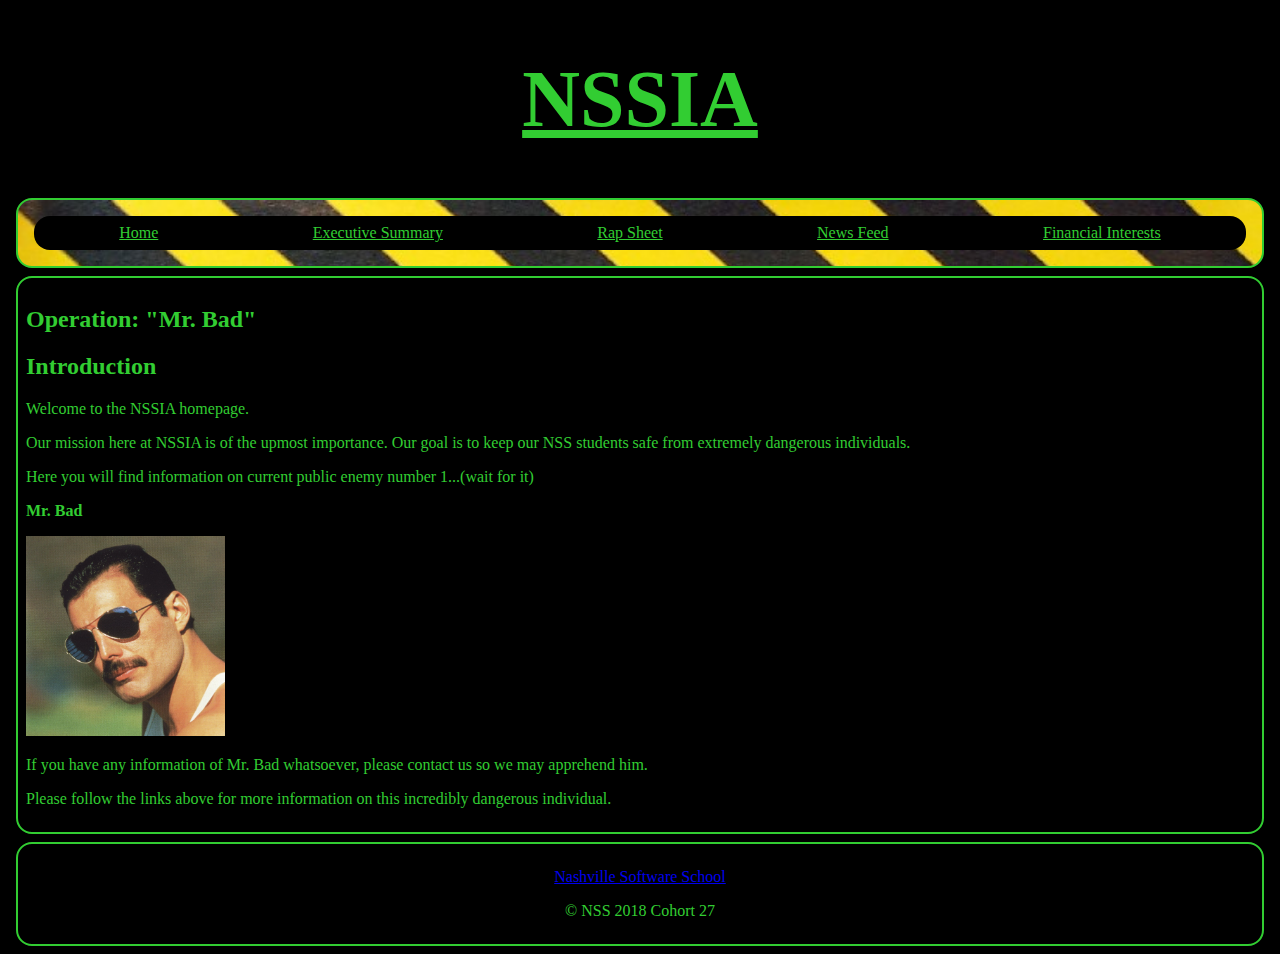
<file: index.html>
<!DOCTYPE html>
<html lang="en">
<head>
    <meta charset="UTF-8">
    <meta name="viewport" content="width=device-width, initial-scale=1.0">
    <meta http-equiv="X-UA-Compatible" content="ie=edge">
    <link rel="stylesheet" type="text/css" href="css/styles.css">
</head>
    <body>
        <header>
            <h1 class="main-title">NSSIA</h1>
            </div>
            <div class="myDiv">
                <div class="more-text">
                    <div><a href="index.html">Home</a></div>
                    <div><a href="executive-summary.html">Executive Summary</a></div>
                    <div><a href="rapsheet.html">Rap Sheet</a></div>
                    <div><a href="newsfeed.html">News Feed</a></div>
                    <div><a href="financial-interests.html">Financial Interests</a></div>
                </div>   
            </div>
        </header>
        <section class="intro-section"><!--targetting the introduction specifically-->
        <h2>Operation: "Mr. Bad"</h2>
            <h2>Introduction</h2>
            <p>Welcome to the NSSIA homepage.</p> 
            <p>Our mission here at NSSIA is of the upmost importance. Our goal is to keep our NSS students safe from
            extremely dangerous individuals. 
            <p>Here you will find information on current public enemy number 1...(wait for it)</p>
            <p><strong>Mr. Bad</strong></p>
            <img src="images/freddie.jpg" alt="Mr. Bad">
            <p>If you have any information of Mr. Bad whatsoever, please contact us so we may apprehend him.</p>
            <p>Please follow the links above for more information on this incredibly dangerous individual.</p>
        </section>
        <footer>
                <a href="http://nashvillesoftwareschool.com/">Nashville Software School</a></p>
                <p>&copy; NSS 2018 Cohort 27</p>
        </footer>
    </body>
   
</html>
</file>
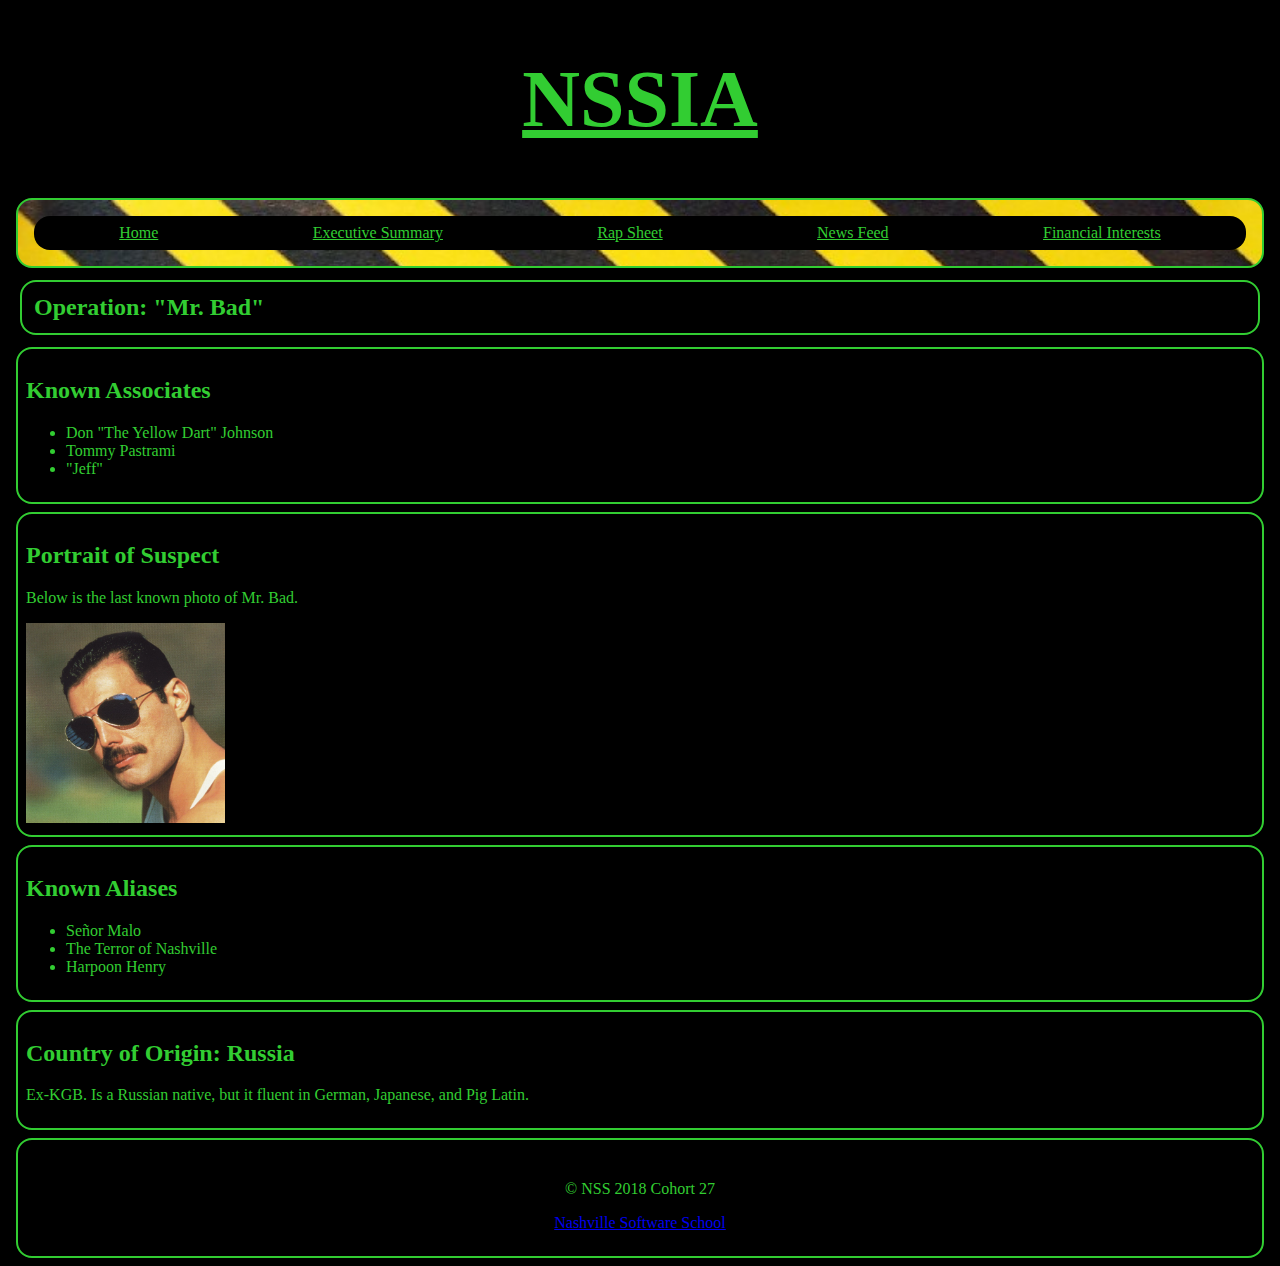
<file: executive-summary.html>
<!DOCTYPE html>
<html lang="en">
<head>
    <meta charset="UTF-8">
    <meta name="viewport" content="width=device-width, initial-scale=1.0">
    <meta http-equiv="X-UA-Compatible" content="ie=edge">
    <link rel="stylesheet" type="text/css" href="css/styles.css">
</head>
    <body>
        <header>
            <h1 class="main-title">NSSIA</h1>
            <div class="myDiv">
                <div class="more-text">
                    <div><a href="index.html">Home</a></div>
                    <div><a href="executive-summary.html">Executive Summary</a></div>
                    <div><a href="rapsheet.html">Rap Sheet</a></div>
                    <div><a href="newsfeed.html">News Feed</a></div>
                    <div><a href="financial-interests.html">Financial Interests</a></div>
                </div>   
        </header>
        <h2 class="op">Operation: "Mr. Bad"</h2>
        <section class="associates">
            <h2>Known Associates</h2>
            <ul>
                <li>Don "The Yellow Dart" Johnson</li>
                <li>Tommy Pastrami</li>
                <li>"Jeff"</li>
            </ul>
        </section> 
        <section class="portrait">
            <h2>Portrait of Suspect</h2>
            <p>Below is the last known photo of Mr. Bad.</p>
            <img src="images/freddie.jpg" alt="Mr. Bad">
        </section>
        <section class="aliases">
            <h2>Known Aliases</h2>
                <ul>
                    <li>Señor Malo</li>
                    <li>The Terror of Nashville</li>
                    <li>Harpoon Henry</li>
                </ul>
        </section>
        <section class="origin">
            <h2>Country of Origin: Russia</h2>
                <p>Ex-KGB. Is a Russian native, but it fluent in German, Japanese, and Pig Latin.</p>
        </section>
        <footer>
                <p>&copy; NSS 2018 Cohort 27</p>
                <a href="http://nashvillesoftwareschool.com/">Nashville Software School</a></p>
        </footer>
    </body>
   
</html>
</file>
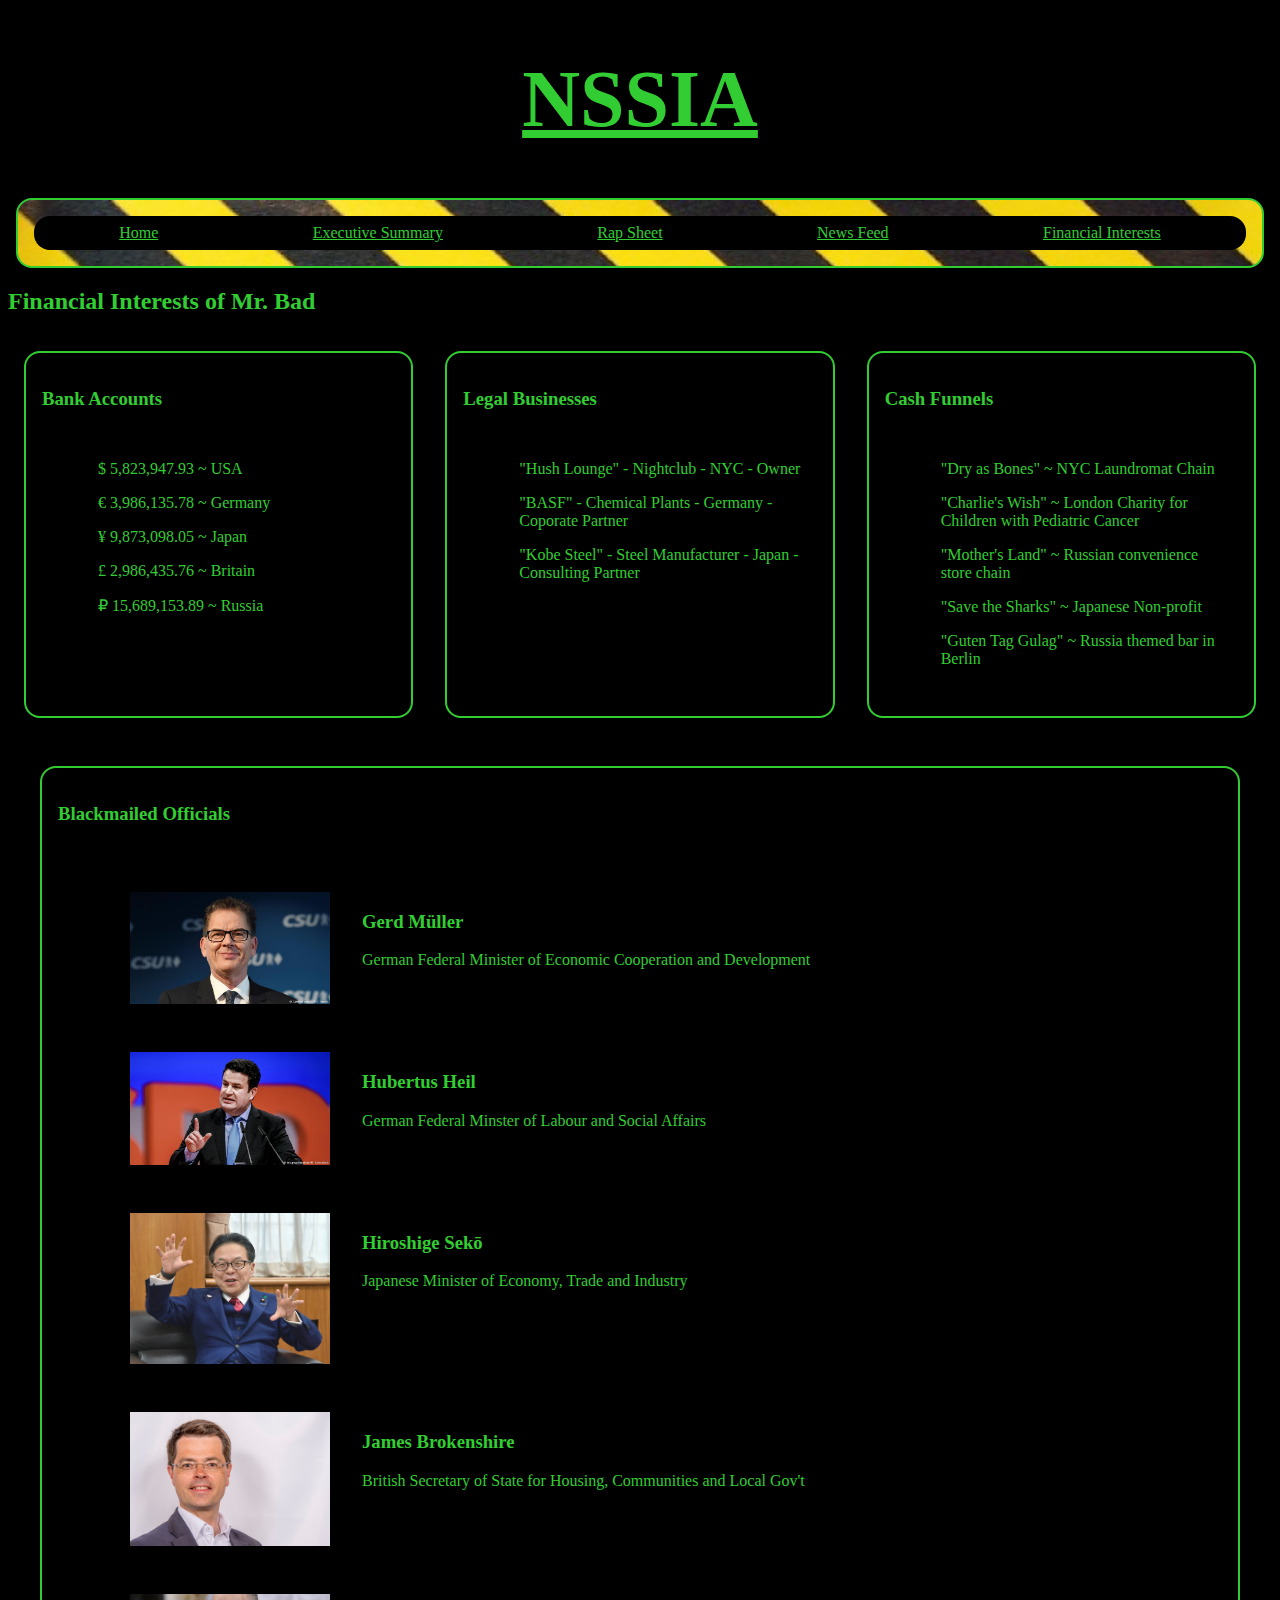
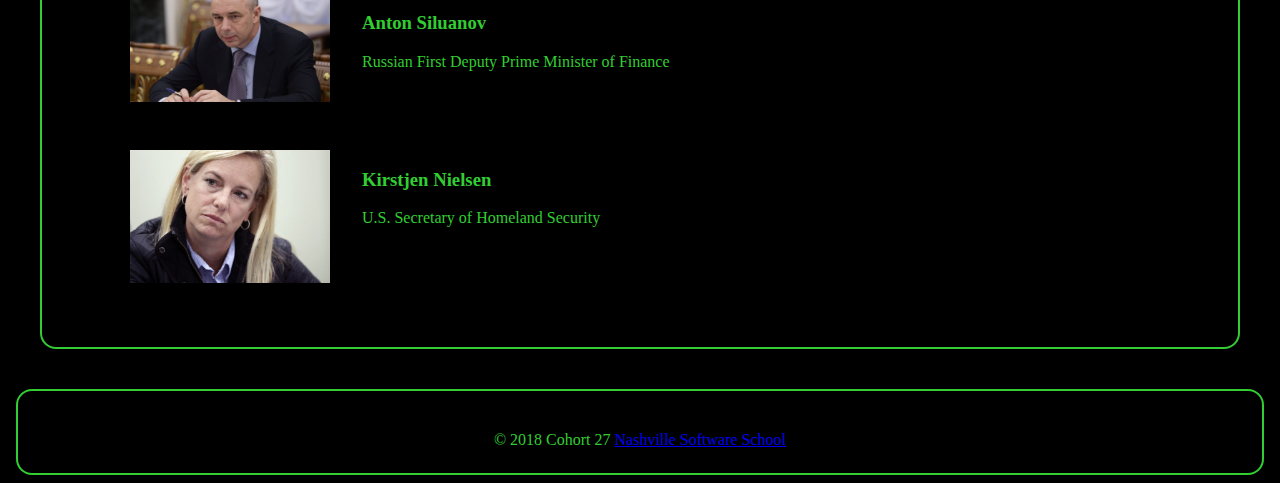
<file: financial-interests.html>
<!DOCTYPE html>
<html lang="en">
<head>
    <meta charset="UTF-8">
    <meta name="viewport" content="width=device-width, initial-scale=1.0">
    <meta http-equiv="X-UA-Compatible" content="ie=edge">
    <title>Financial Interests</title>
    <link rel="stylesheet" type="text/css" href="css/styles.css">
    <link rel="stylesheet" type="text/css" href="css/financial.css">
</head>
<body>
    <div class="wrapper">   <!-- Opening div -->
                            <!-- Header -->
        <header>
            <h1 class="main-title">NSSIA</h1>
            </div>
            <div class="myDiv">
                <div class="more-text">
                    <div><a href="index.html">Home</a></div>
                    <div><a href="executive-summary.html">Executive Summary</a></div>
                    <div><a href="rapsheet.html">Rap Sheet</a></div>
                    <div><a href="newsfeed.html">News Feed</a></div>
                    <div><a href="financial-interests.html">Financial Interests</a></div>
                </div>   
            </div>
        </header>           <!-- End of Header-->
                            <!-- Main Content -->
        <article>           
           <h2>Financial Interests of Mr. Bad</h3>
            <section class="flex-container-column">
                <div class="flex-item-column">
                    <h3>Bank Accounts</h3>
                        <ul>
                            <li>$ 5,823,947.93 ~ USA</li>
                            <li>€ 3,986,135.78 ~ Germany</li>
                            <li>¥ 9,873,098.05 ~ Japan</li>
                            <li>£ 2,986,435.76 ~ Britain</li>
                            <li>₽ 15,689,153.89 ~ Russia</li>
                        </ul>
                </div>
                <div class="flex-item-column">
                    <h3>Legal Businesses</h3>
                        <ul>
                            <li>"Hush Lounge" - Nightclub - NYC - Owner</li>
                            <li>"BASF" - Chemical Plants - Germany - Coporate Partner</li>
                            <li>"Kobe Steel" - Steel Manufacturer - Japan - Consulting Partner</li>
                        </ul>
                </div>
                <div class="flex-item-column">
                    <h3>Cash Funnels</h3>
                        <ul>
                            <li>"Dry as Bones" ~ NYC Laundromat Chain</li>
                            <li>"Charlie's Wish" ~ London Charity for Children with Pediatric Cancer</li>
                            <li>"Mother's Land" ~ Russian convenience store chain</li>
                            <li>"Save the Sharks" ~ Japanese Non-profit</li>
                            <li>"Guten Tag Gulag" ~ Russia themed bar in Berlin</li>
                        </ul>
                </div>
            </section>
            <section class="flex-container-officials">
                <div class="flex-item-officials">
                    <h3>Blackmailed Officials</h3>
                        <ul>
                            <li class="list-officials-container">
                                <img src="images/gerd-muller.jpg" alt="Gerd Müller" class="img-officials">
                                <div class="officials-side-item">
                                    <h3>Gerd Müller</h3>
                                    German Federal Minister of Economic Cooperation and Development
                                </div>
                            </li>
                            <li class="list-officials-container">
                                <img src="images/hubertus-heil.jpg" alt="Hubertus Heil" class="img-officials">
                                <div class="officials-side-item">
                                    <h3>Hubertus Heil</h3>
                                     German Federal Minster of Labour and Social Affairs
                                </div>
                             </li>
                            <li class="list-officials-container">
                                <img src="images/hiroshige-seko.jpg" alt="Hiroshige Sekō" class="img-officials">
                                <div class="officials-side-item">
                                    <h3>Hiroshige Sekō</h3>
                                    Japanese Minister of Economy, Trade and Industry
                                </div>
                            </li>
                            <li class="list-officials-container">
                                <img src="images/james-brokenshire.jpg" alt="James Brokenshire" class="img-officials">
                                <div class="officials-side-item">
                                    <h3>James Brokenshire</h3>
                                    British Secretary of State for Housing, Communities and Local Gov't
                                </div>
                            </li>
                            <li class="list-officials-container">
                                <img src="images/anton-siluanov.jpg" alt="Anton Siluanov" class="img-officials">
                                <div class="officials-side-item">
                                    <h3>Anton Siluanov</h3>
                                    Russian First Deputy Prime Minister of Finance
                                </div>
                            </li>
                            <li class="list-officials-container">
                                <img src="images/kirstjen-neilsen.jpg" alt="Kirstjen Neilsen" class="img-officials">
                                <div class="officials-side-item">
                                    <h3>Kirstjen Nielsen</h3>
                                    U.S. Secretary of Homeland Security
                                </div>
                            </li>
                        </ul>
                </div>
            </section>
        </article>
                            <!-- End of Main Content-->
        <footer>
                <p>&copy; 2018 Cohort 27
                    <a href="http://nashvillesoftwareschool.com/">Nashville Software School</a>
                </p>
        </footer>
    </div>                  <!-- Closing Div -->
</body>
</html>
</file>
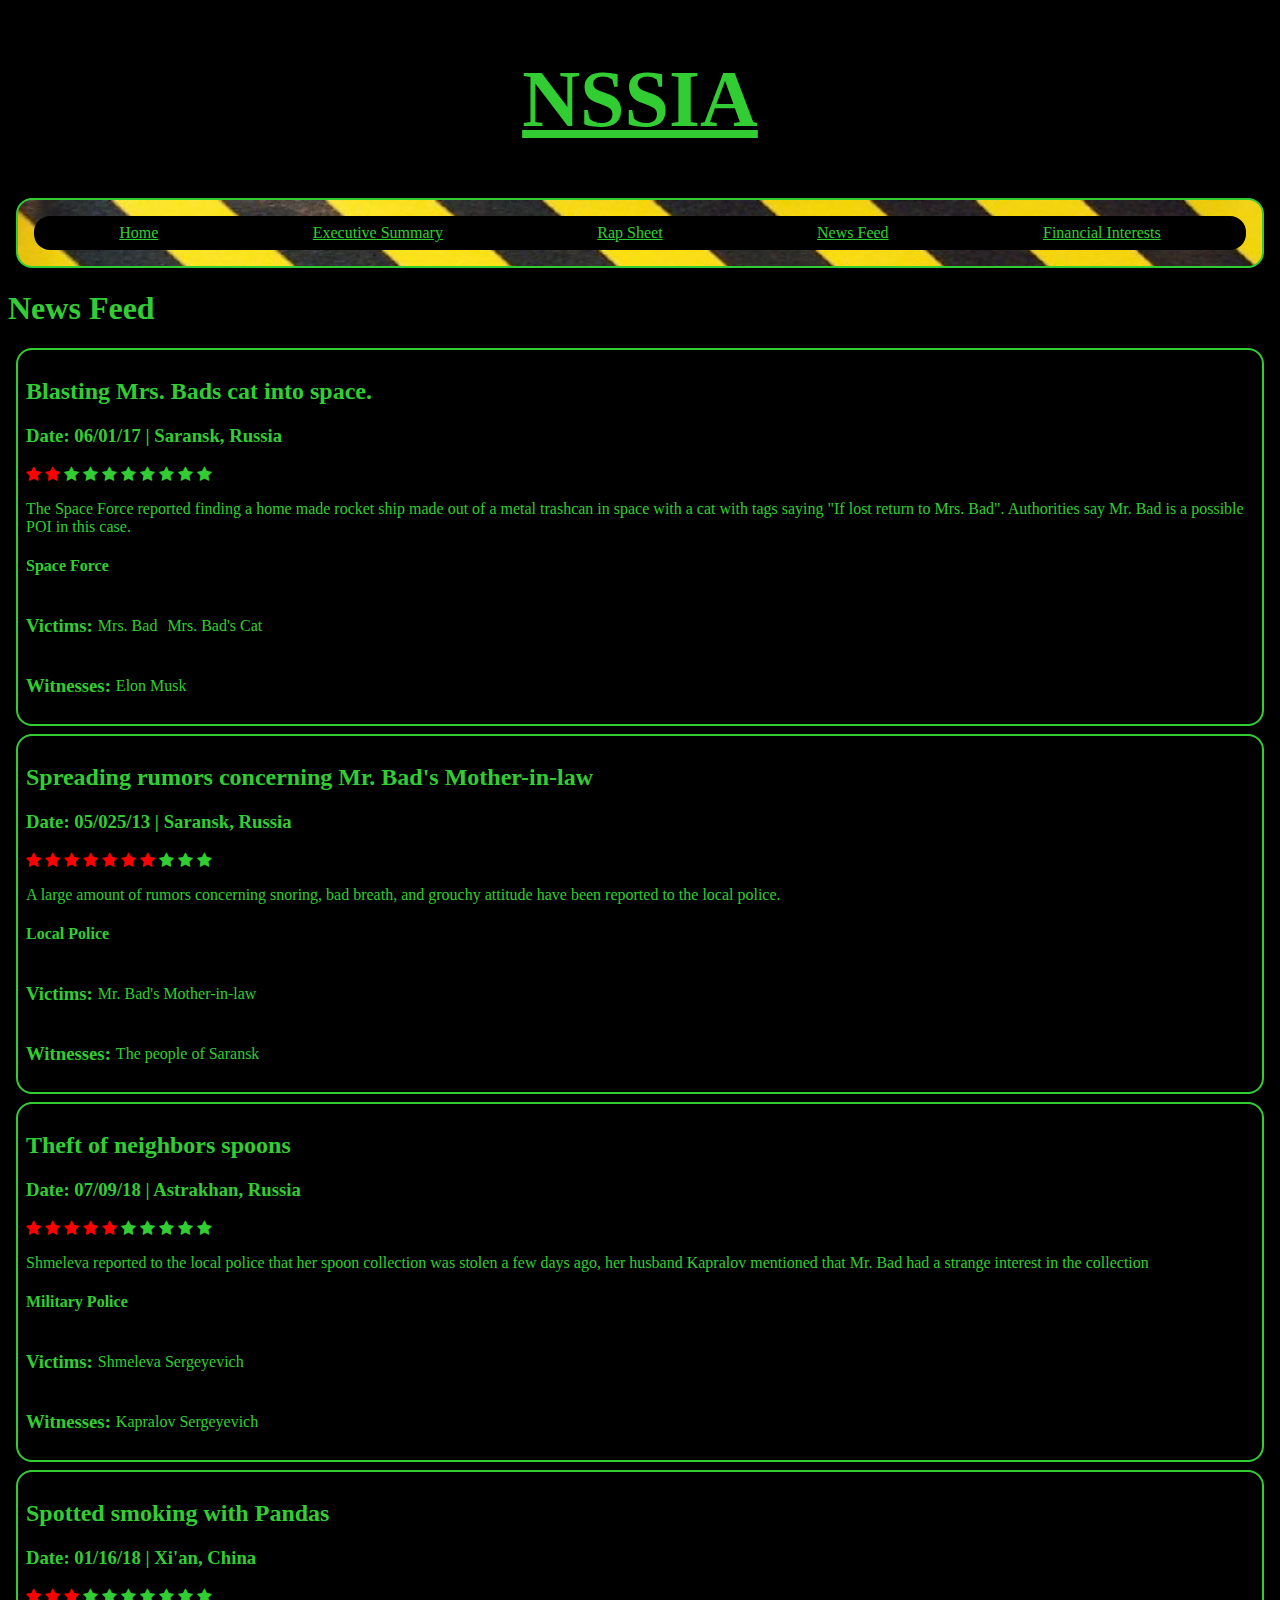
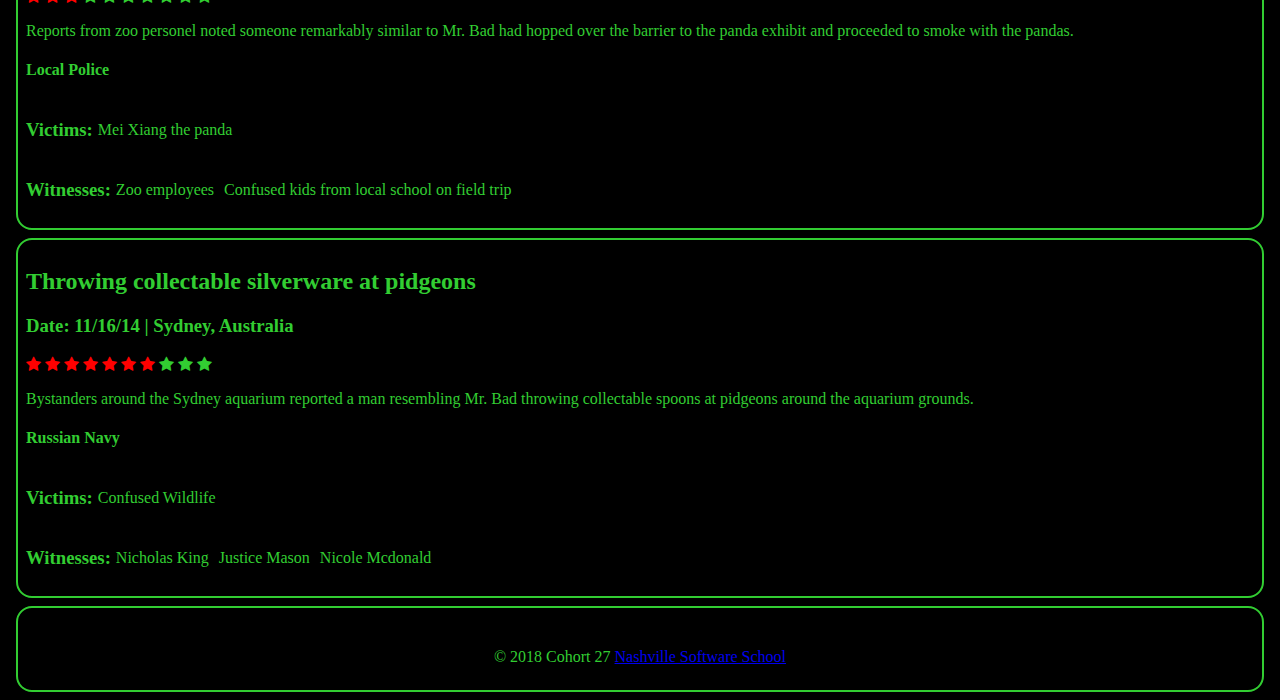
<file: newsfeed.html>
<!DOCTYPE html>
<html lang="en">
<head>
    <meta charset="UTF-8">
    <meta name="viewport" content="width=device-width, initial-scale=1.0">
    <meta http-equiv="X-UA-Compatible" content="ie=edge">
    <title>News Feed</title>
    <link rel="stylesheet" href="css/styles.css">
    <!-- Star rating-->
    <link rel="stylesheet" href="https://cdnjs.cloudflare.com/ajax/libs/font-awesome/4.7.0/css/font-awesome.min.css">
    <!-- This style will overwrite the stylesheet -->
    <style>
    .checked {
        color: red;
    }
    article {
        border: 2px solid;
        border-radius: 16px;
        padding: .5em;
        margin: .5em;
    }
    ul {
        list-style: none;
        display: flex;
        text-align: justify;
        padding: 5px 0 5px 0;
        
    }
    li {
        margin: 0 5px 0 5px;
    }
    .victims {
        display: flex;
    }
    .witnesses {
        display: flex;
    }
    </style>
</head>
<body>
    <header>
        <h1 class="main-title">NSSIA</h1>
        <div class="myDiv">
            <div class="more-text">
            <div><a href="index.html">Home</a></div>
            <div><a href="executive-summary.html">Executive Summary</a></div>
            <div><a href="rapsheet.html">Rap Sheet</a></div>
            <div><a href="newsfeed.html">News Feed</a></div>
            <div><a href="financial-interests.html">Financial Interests</a></div>
            </div>   
        </div>
    </header>
    <h1>News Feed</h1>
    <main>
        <article>
            <h2>Blasting Mrs. Bads cat into space.</h2>
            <h3><span>Date: </span><span>06/01/17</span><span> | </span><span>Saransk, Russia</span></h3>
            <!-- Icons for stars 10 Total-->
            <span class="fa fa-star checked"></span>
            <span class="fa fa-star checked"></span>
            <span class="fa fa-star"></span>
            <span class="fa fa-star"></span>
            <span class="fa fa-star"></span>
            <span class="fa fa-star"></span>
            <span class="fa fa-star"></span>
            <span class="fa fa-star"></span>
            <span class="fa fa-star"></span>
            <span class="fa fa-star"></span>
            <p>The Space Force reported finding a home made rocket ship made out of a metal trashcan in space with a cat with tags saying "If lost return to Mrs. Bad". Authorities say Mr. Bad is a possible POI in this case.</p>
            <h4>Space Force</h4>
            <div class="victims">
                <h3>Victims: </h3>
                <ul>
                    <li>Mrs. Bad</li>
                    <li>Mrs. Bad's Cat</li>
                </ul>
            </div>
            <div class="witnesses">
                <h3>Witnesses: </h3>
                <ul>
                    <li>Elon Musk</li>
                </ul>
            </div>
        </article>
        <article>
            <h2>Spreading rumors concerning Mr. Bad's Mother-in-law</h2>
            <h3><span>Date: </span><span>05/025/13</span><span> | </span><span>Saransk, Russia</span></h3>
            <!-- Icons for stars 10 Total-->
            <span class="fa fa-star checked"></span>
            <span class="fa fa-star checked"></span>
            <span class="fa fa-star checked"></span>
            <span class="fa fa-star checked"></span>
            <span class="fa fa-star checked"></span>
            <span class="fa fa-star checked"></span>
            <span class="fa fa-star checked"></span>
            <span class="fa fa-star"></span>
            <span class="fa fa-star"></span>
            <span class="fa fa-star"></span>
            <p>A large amount of rumors concerning snoring, bad breath, and grouchy attitude have been reported to the local police.</p>
            <h4>Local Police</h4>
            <div class="victims">
                <h3>Victims: </h3>
                <ul>
                    <li>Mr. Bad's Mother-in-law</li>
                </ul>
            </div>
            <div class="witnesses">
                <h3>Witnesses: </h3>
                <ul>
                    <li>The people of Saransk</li>
                </ul>
            </div>
        </article>
        <article>
            <h2>Theft of neighbors spoons</h2>
            <h3><span>Date: </span><span>07/09/18</span><span> | </span><span>Astrakhan, Russia</span></h3>
            <!-- Icons for stars 10 Total-->
            <span class="fa fa-star checked"></span>
            <span class="fa fa-star checked"></span>
            <span class="fa fa-star checked"></span>
            <span class="fa fa-star checked"></span>
            <span class="fa fa-star checked"></span>
            <span class="fa fa-star"></span>
            <span class="fa fa-star"></span>
            <span class="fa fa-star"></span>
            <span class="fa fa-star"></span>
            <span class="fa fa-star"></span>
            <p>Shmeleva reported to the local police that her spoon collection was stolen a few days ago, her husband Kapralov mentioned that Mr. Bad had a strange interest in the collection</p>
            <h4>Military Police</h4>
            <div class="victims">
                <h3>Victims: </h3>
                <ul>
                    <li>Shmeleva Sergeyevich</li>
                </ul>
            </div>
            <div class="witnesses">
                <h3>Witnesses: </h3>
                <ul>
                    <li>Kapralov Sergeyevich</li>
                </ul>
            </div>
        </article>
        <article>
            <h2>Spotted smoking with Pandas</h2>
            <h3><span>Date: </span><span>01/16/18</span><span> | </span><span>Xi'an, China</span></h3>
            <!-- Icons for stars 10 Total-->
            <span class="fa fa-star checked"></span>
            <span class="fa fa-star checked"></span>
            <span class="fa fa-star checked"></span>
            <span class="fa fa-star"></span>
            <span class="fa fa-star"></span>
            <span class="fa fa-star"></span>
            <span class="fa fa-star"></span>
            <span class="fa fa-star"></span>
            <span class="fa fa-star"></span>
            <span class="fa fa-star"></span>
            <p>Reports from zoo personel noted someone remarkably similar to Mr. Bad had hopped over the barrier to the panda exhibit and proceeded to smoke with the pandas.</p>
            <h4>Local Police</h4>
            <div class="victims">
                <h3>Victims: </h3>
                <ul>
                    <li>Mei Xiang the panda</li>
                </ul>
            </div>
            <div class="witnesses">
                <h3>Witnesses: </h3>
                <ul>
                    <li>Zoo employees</li>
                    <li>Confused kids from local school on field trip</li>
                </ul>
            </div>
        </article>
        <article>
            <h2>Throwing collectable silverware at pidgeons</h2>
            <h3><span>Date: </span><span>11/16/14</span><span> | </span><span>Sydney, Australia</span></h3>
            <!-- Icons for stars 10 Total-->
            <span class="fa fa-star checked"></span>
            <span class="fa fa-star checked"></span>
            <span class="fa fa-star checked"></span>
            <span class="fa fa-star checked"></span>
            <span class="fa fa-star checked"></span>
            <span class="fa fa-star checked"></span>
            <span class="fa fa-star checked"></span>
            <span class="fa fa-star"></span>
            <span class="fa fa-star"></span>
            <span class="fa fa-star"></span>
            <p>Bystanders around the Sydney aquarium reported a man resembling Mr. Bad throwing collectable spoons at pidgeons around the aquarium grounds.</p>
            <h4>Russian Navy</h4>
            <div class="victims">
                    <h3>Victims: </h3>
                    <ul>
                        <li>Confused Wildlife</li>
                    </ul>
                </div>
                <div class="witnesses">
                    <h3>Witnesses: </h3>
                    <ul>
                        <li>Nicholas King</li>
                        <li>Justice Mason</li>
                        <li>Nicole Mcdonald</li>
                    </ul>
                </div>
        </article>
    </main>
    <footer>
        <p>&copy; 2018 Cohort 27
        <a href="http://nashvillesoftwareschool.com/">Nashville Software School</a>
        </p>
    </footer>
</body>
</html>
</file>
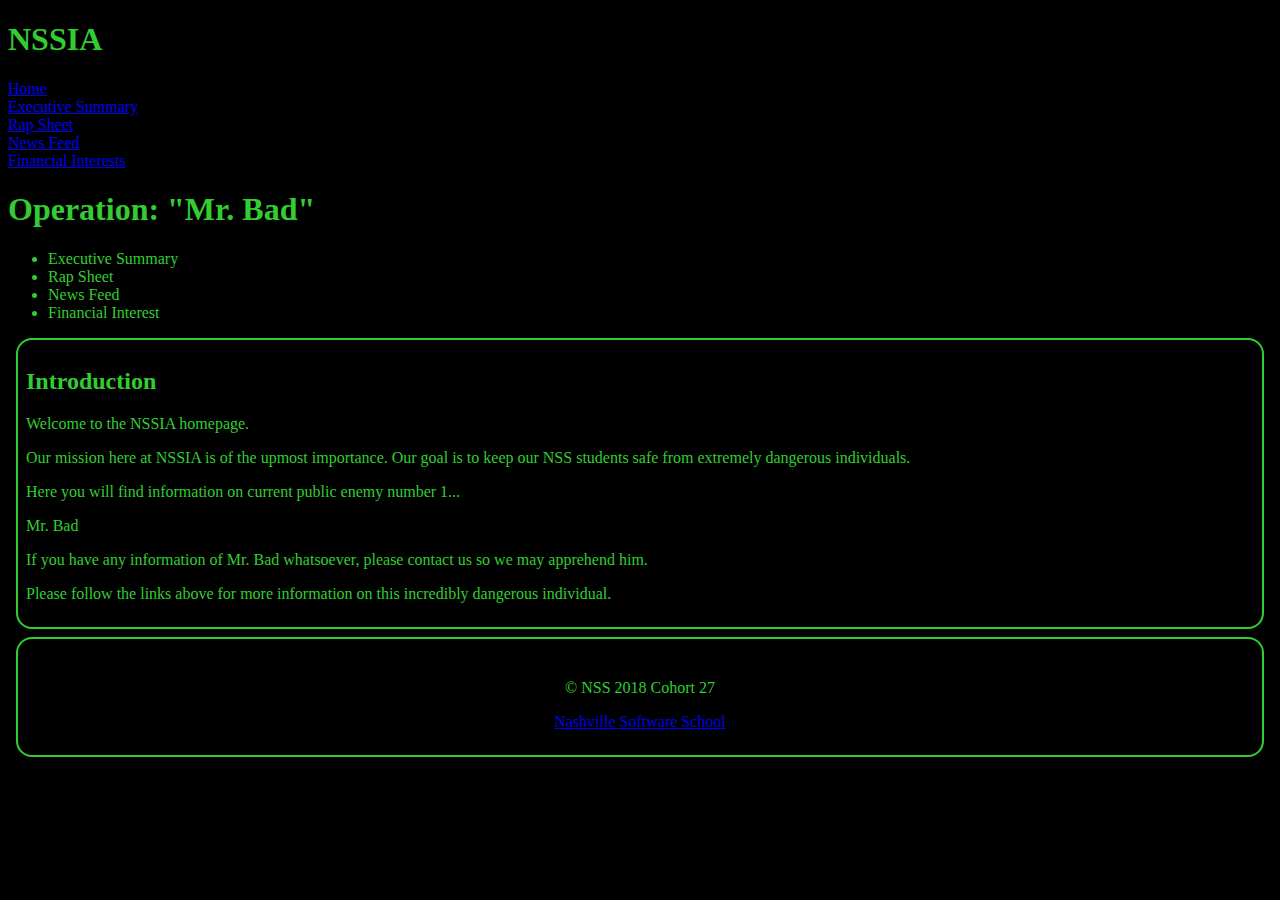
<file: NSSIA.html>
<!DOCTYPE html>
<html lang="en">
<head>
    <meta charset="UTF-8">
    <meta name="viewport" content="width=device-width, initial-scale=1.0">
    <meta http-equiv="X-UA-Compatible" content="ie=edge">
    <link rel="stylesheet" type="text/css" href="css/styles.css">
</head>
    <body>
        <header>
            <h1>NSSIA</h1>
            <nav>
                <div><a href="NSSIA.html">Home</a></div>
                <div><a href="executive-summary.html">Executive Summary</a></div>
                <div><a href="rapsheet.html">Rap Sheet</a></div>
                <div><a href="newsfeed.html">News Feed</a></div>
                <div><a href="financial-interests.html">Financial Interests</a></div>
            </nav>
        </header>
        <h1>Operation: "Mr. Bad"</h1>
        <ul class="page-links"> <!--targets links specifically-->
            <li>Executive Summary</li>
            <li>Rap Sheet</li>
            <li>News Feed</li>
            <li>Financial Interest</li>
        </ul>
        <section class="intro-section"> <!--targetting the introduction specifically-->
            <h2>Introduction</h2>
            <p>Welcome to the NSSIA homepage.</p> 
            <p>Our mission here at NSSIA is of the upmost importance. Our goal is to keep our NSS students safe from
            extremely dangerous individuals. 
            <p>Here you will find information on current public enemy number 1...</p>
            <p>Mr. Bad</p>
            <p>If you have any information of Mr. Bad whatsoever, please contact us so we may apprehend him.</p>
            <p>Please follow the links above for more information on this incredibly dangerous individual.</p>
        </section>
        <footer>
                <p>&copy; NSS 2018 Cohort 27</p>
                <a href="http://nashvillesoftwareschool.com/">Nashville Software School</a></p>
        </footer>
    </body>
   
</html>
</file>
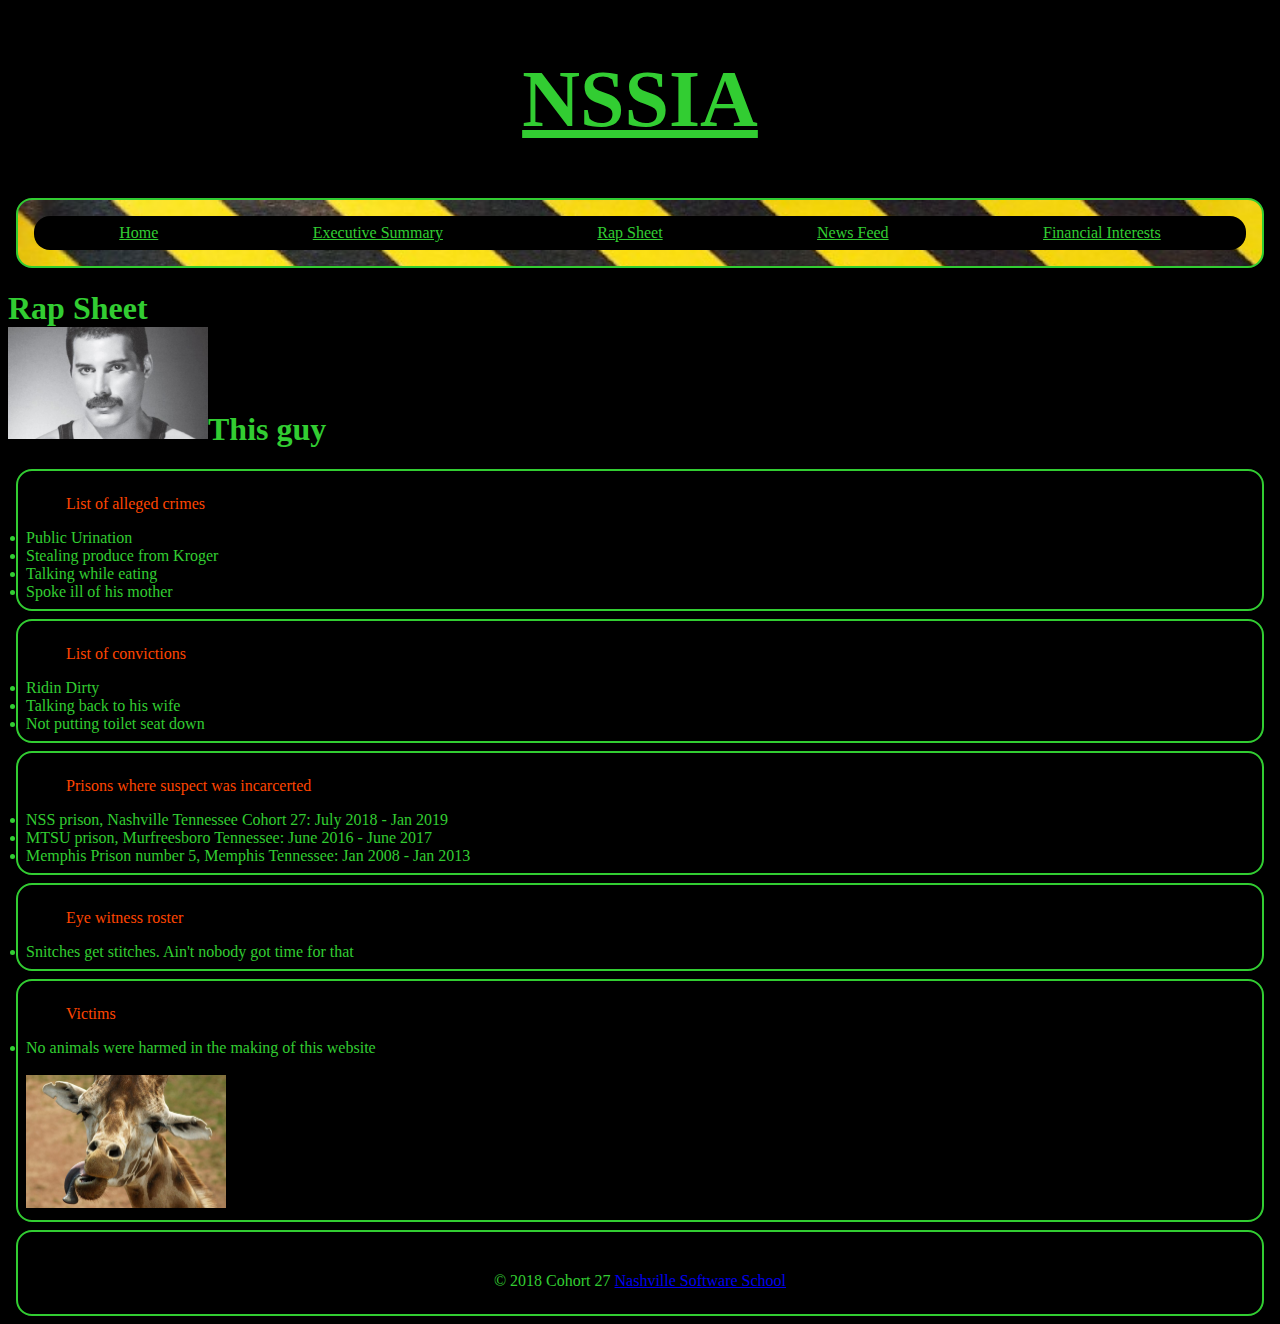
<file: rapsheet.html>
<!DOCTYPE html>
<html lang="en">
<head>
    <meta charset="UTF-8">
    <meta name="viewport" content="width=<<device-width>>, initial-scale=1.0">
    <meta http-equiv="X-UA-Compatible" content="ie=edge">
        <link rel="stylesheet" type="text/css" href="css/styles.css">
    <title>Rap Sheet</title>
        <style>
          .yes {
       border: 2px solid;
       border-radius: 16px;
       padding: .5em;
       margin: .5em;
   }
   ul {
       color: orangered;
   }
        </style>
</head>
<body><!-- Header -->
            <header>
                    <h1 class="main-title">NSSIA</h1>
                    <div class="myDiv">
                        <div class="more-text">
                        <div><a href="index.html">Home</a></div>
                        <div><a href="executive-summary.html">Executive Summary</a></div>
                        <div><a href="rapsheet.html">Rap Sheet</a></div>
                        <div><a href="newsfeed.html">News Feed</a></div>
                        <div><a href="financial-interests.html">Financial Interests</a></div>
                        </div>   
                    </div>
                </header>         <!-- End of Header-->
    <h1>Rap Sheet<br><img src="images/freddy rap.jpg" alt="rap">This guy</h1> <!--Beginning of crimes list-->
        <div class="yes">
            <ul>List of alleged crimes</ul>
                <li>Public Urination</li>
                <li>Stealing produce from Kroger</li>
                <li>Talking while eating</li>
                <li>Spoke ill of his mother</li>
        </div>
        <div class="yes">
            <ul>List of convictions</ul>
                <li>Ridin Dirty</li>
                <li>Talking back to his wife</li>
                <li>Not putting toilet seat down</li>
        </div>
        <div class="yes">
            <ul>Prisons where suspect was incarcerted</ul>
                <li>NSS prison, Nashville Tennessee Cohort 27: July 2018 - Jan 2019</li>
                <li>MTSU prison, Murfreesboro Tennessee: June 2016 - June 2017</li>
                <li>Memphis Prison number 5, Memphis Tennessee: Jan 2008 - Jan 2013</li>
            </div>
            <div class="yes">
                <ul>Eye witness roster </ul>
                  <li>Snitches get stitches. Ain't nobody got time for that</li>
            </div>
            <div class="yes">
                <ul>Victims</ul>
                <li>No animals were harmed in the making of this website 
                    <br>
                    <br>
                    <img src="images/giraffe.jpg" alt="giraffe"></li> <!--End of Rap sheet main content-->
            </div><footer><p>&copy; 2018 Cohort 27 <a href="http://nashvillesoftwareschool.com/">Nashville Software School</a> </p></footer>
</body>
</html>
</file>
<file: css/styles.css>
body {
    background-color: black;
    color: #32CD32;
}

.main-title {
    text-align: center;
    font-size: 5em;
    text-decoration: underline;
    font-family: 
}

.myDiv {
    background-image: url(../images/big_caution.jpg);
    background-size: 100%;
    justify-content: center;
    align-items: center;
    justify-content: space-around;
    padding-bottom: 4em;
    border: 2px solid;
    border-radius: 16px;
    padding: .5em;
    margin: .5em;
}

.more-text {
    justify-content: center;
    align-items: center;
    display: flex;
    background-color: black;
    border-radius: 16px;
    justify-content: space-around;
    padding-bottom: 4em;
    padding: .5em;
    margin: .5em;
}

.more-text a:link {
    color: #32CD32;
}

.more-text a:visited {
    color: orangered;
}

.more-text a:hover {
    color: white;
}

footer {
    text-align: center;
    border: 2px solid;
    border-radius: 16px;
    padding: .5em;
    padding-top: 1.5em;
    margin: .5em;
}

footer a:hover {
    color: white;
}

/* Individual Page Styles */


img {
    height: auto; 
    width: auto; 
    max-width: 200px; 
    max-height: 200px;
}

.op, .intro-section, .associates, .portrait, .aliases, .origin {
    border: 2px solid;
    border-radius: 16px;
    padding: .5em;
    margin: .5em;
}
</file>
<file: css/financial.css>
.flex-container-column {
    display: flex;
    display: -webkit-flex;
    width: 100%;
}

.flex-item-column {
    width: 30%;
    margin: 1em;
    padding: 1em;
    display: flex;
    display: -webkit-flex;
    flex-direction: column;
    border: 2px solid;
    border-radius: 16px;
    border-color: #32CD32;
}

.flex-container-officials {
    display: flex;
    display: -webkit-flex;
    width: 100%;
}

.flex-item-officials {
        width: 100%;
        margin: 2em;
        padding: 1em;
        display: flex;
        display: -webkit-flex;
        flex-direction: column;
        border: 2px solid;
        border-radius: 16px;
        border-color: #32CD32;
}

li {
    margin: 1em;
    list-style-type: none;
}

.list-officials-container {
    display: flex;
}

.img-officials {
    width: 50%;
    height: 50%;
    margin: 1em;
}

.officials-side-item {
    flex-direction: column;
    margin: 1em;
}
</file>
